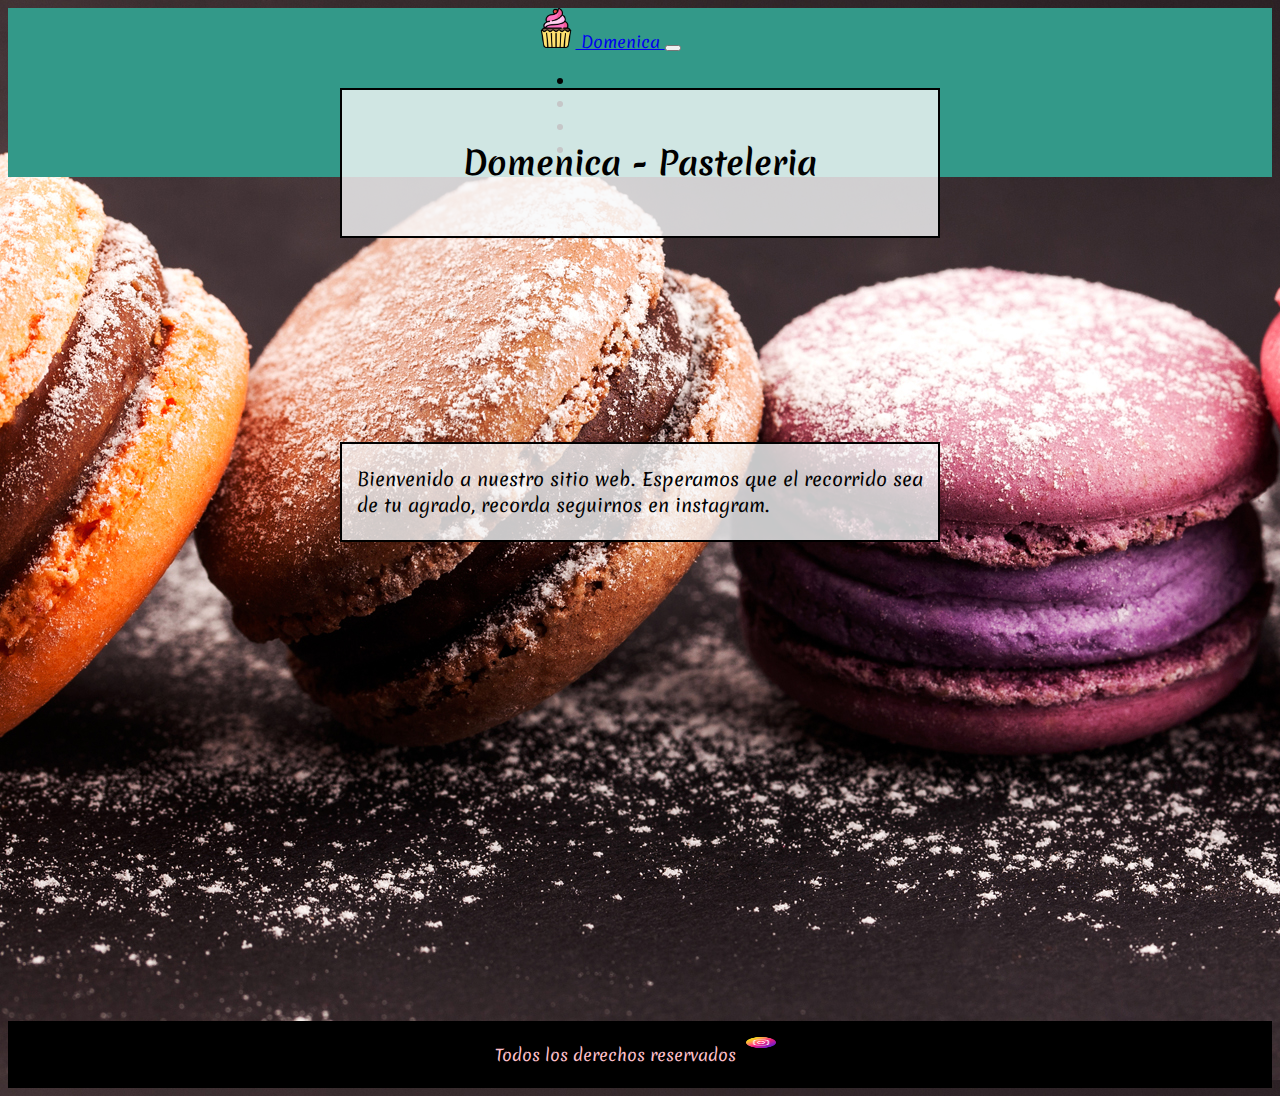
<file: index.html>
<!DOCTYPE html>
<html lang="es">

<head>
    <meta charset="UTF-8">
    <meta http-equiv="X-UA-Compatible" content="IE=edge">
    <meta name="viewport" content="width=device-width, initial-scale=1.0">
    <!--Bootstrap-->
    <link href="https://cdn.jsdelivr.net/npm/bootstrap@5.3.0-alpha1/dist/css/bootstrap.min.css" rel="stylesheet"
        integrity="sha384-GLhlTQ8iRABdZLl6O3oVMWSktQOp6b7In1Zl3/Jr59b6EGGoI1aFkw7cmDA6j6gD" crossorigin="anonymous">
    <!--HOJA DE ESTILO-->
    <link rel="stylesheet" href="style/estilo.css">
    <!--Favicom-->
    <link rel="shortcut icon" href="img/cup-cake.png" type="image/x-icon">
    <title>Domenica Patiserie</title>
    <meta name="description" content="Encontra los mejores postres para cada evento.">
</head>

<body class="gridPadre">



    <nav class="navbar navbar-expand-lg bg-dark fixed-top" style="display: grid; grid-template-areas: header;">
        <div class="container-fluid">
          <a class="navbar-brand" href="index.html" > 
              <img class="logo" src="img/cup-cake.png" alt="Inicio" width="40" height="40" > Domenica
          </a>
          <button class="navbar-toggler" type="button" data-bs-toggle="collapse" data-bs-target="#navbarSupportedContent" aria-controls="navbarSupportedContent" aria-expanded="false" aria-label="Toggle navigation">
            <span class="navbar-toggler-icon"></span>
          </button>
          <div class="collapse navbar-collapse" id="navbarSupportedContent" >
            <ul class="navbar-nav me-auto mb-2 mb-lg-0">
              <li class="nav-item">
                <a class="nav-link active"  aria-current="page" href="pages/productos.html">Productos</a>
              </li>
              <li class="nav-item">
                <a class="nav-link active"  aria-current="page" href="pages/preguntas.html">Preguntas frecuentes</a>
              </li>
              <li class="nav-item">
                <a class="nav-link active"  aria-current="page" href="pages/locales.html">Ubicacion</a>
              </li>
              <li class="nav-item">
                <a class="nav-link active"  aria-current="page" href="pages/contacto.html">Contacto</a>
              </li>
            </ul> 
          </div>
        </div>
      </nav>

    
<div class="index">
  <h1 class="h1-index"> Domenica - Pasteleria</h1>
</div>

<main class="transicion">
  Bienvenido a nuestro sitio web. Esperamos que el recorrido sea de tu agrado, recorda seguirnos en instagram.
</main>




<!--
  
        <div class="seccionA">

            <h1>Domenica Patiserie</h1>

            <p>Bienvenido al sitio web de Domenica Patiserie. Pasteleria creativa.
                
                Somos una empresa con mas de 10 años de trayectoria en el rubro de la
                pasteleria.
                
                Nuestros productos se elaboran con materia prima de primera clidad y son creados
                exclusivamente para cada evento.
                
                Nuestros sabores estan ideados para que el recuerdo de tus reuniones quede grabado
                en el corazon de todos tus invitados. En la seccion <a class="vinculos"
                    href="pages/productos.html">Productos</a> podras encontrar algunos de nuestros
                postres mas vendidos, podes elegir entre alguno de ellos o diseñar junto a
                nuestro equipo la torta o el catering de tus sueños
            </p>

          </div>

    

    <div class="seccionB">

        <img class="torta1" src="img/petalos.jpeg" alt="Imagen de un pastel">

    </div>


-->
    <footer class="f-index">
        <p>
          Todos los derechos reservados  
        </p>
        <a class="vinculos"
                href="https://www.instagram.com/dpasteleriatuc/"><img class="instagram" src="img/instagram.png" alt="Nuestro Instagram"></a>
    </footer>



    <!--SCRIPT DE BOOTSTRAP-->

    <script src="https://cdn.jsdelivr.net/npm/bootstrap@5.3.0-alpha1/dist/js/bootstrap.bundle.min.js"
        integrity="sha384-w76AqPfDkMBDXo30jS1Sgez6pr3x5MlQ1ZAGC+nuZB+EYdgRZgiwxhTBTkF7CXvN"
        crossorigin="anonymous"></script>

</body>

</html>
</file>
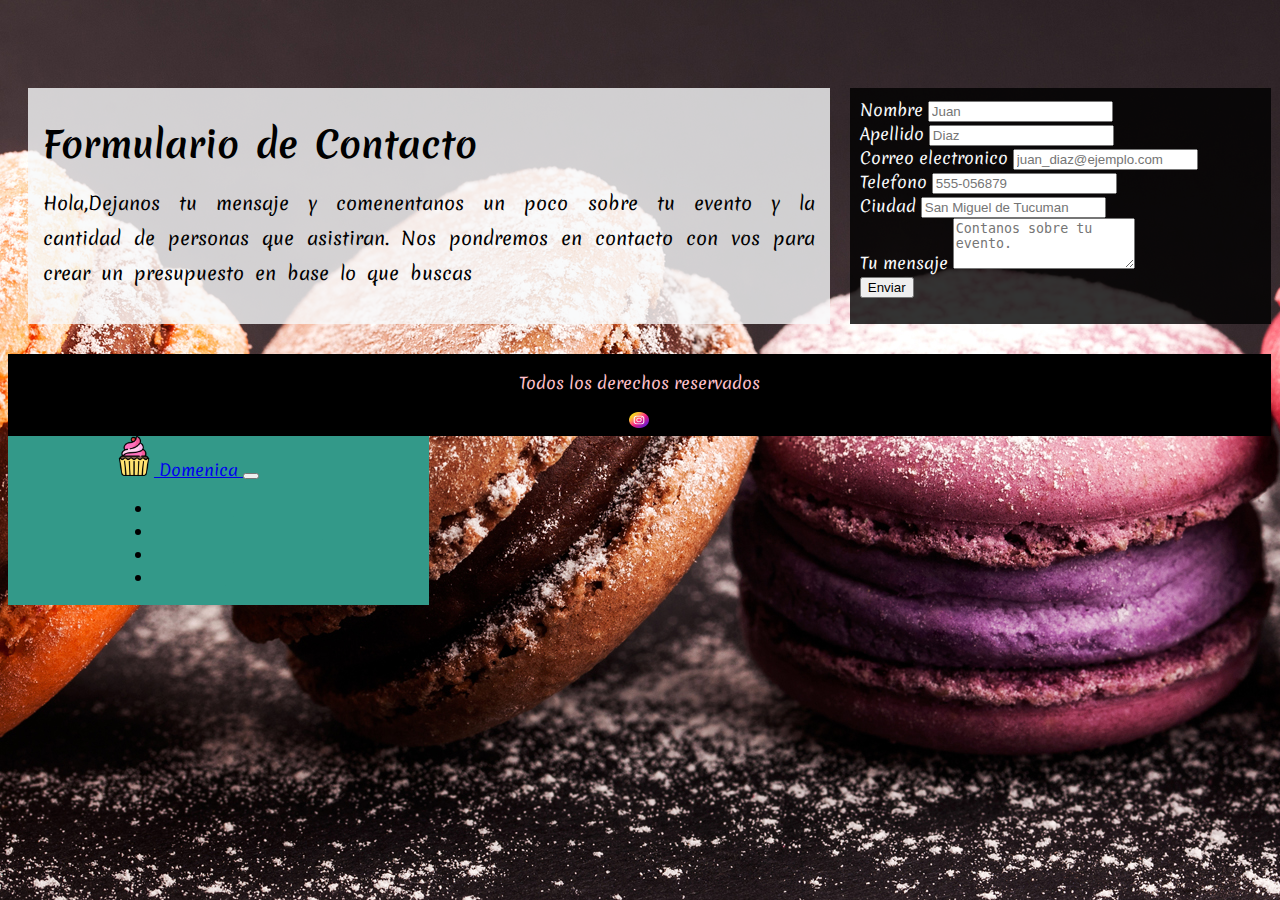
<file: pages/contacto.html>
<!DOCTYPE html>
<html lang="es">

<head>
  <meta charset="UTF-8">
  <meta http-equiv="X-UA-Compatible" content="IE=edge">
  <meta name="viewport" content="width=device-width, initial-scale=1.0">
  <!--Bootstrap-->
  <link href="https://cdn.jsdelivr.net/npm/bootstrap@5.3.0-alpha1/dist/css/bootstrap.min.css" rel="stylesheet"
    integrity="sha384-GLhlTQ8iRABdZLl6O3oVMWSktQOp6b7In1Zl3/Jr59b6EGGoI1aFkw7cmDA6j6gD" crossorigin="anonymous">
  <!--Hoja de estilos CSS-->
  <link rel="stylesheet" href="../style/estilo.css">
  <!--Favicom-->
  <link rel="shortcut icon" href="../img/cup-cake.png" type="image/x-icon">
  <title>Contacto | Domenica</title>
  <meta name="description" content="Encontra los mejores postres para cada evento.">

</head>

<body class="grid-contacto">

   
  <nav class="navbar  navbar-expand-lg bg-dark fixed-top menu" style="display: grid; grid-template-areas: header;">
    <div class="container-fluid">
      <a class="navbar-brand" href="../index.html" > 
          <img class="logo" src="../img/cup-cake.png" alt="Inicio" width="40" height="40" > Domenica
      </a>
      <button class="navbar-toggler" type="button" data-bs-toggle="collapse" data-bs-target="#navbarSupportedContent" aria-controls="navbarSupportedContent" aria-expanded="false" aria-label="Toggle navigation">
        <span class="navbar-toggler-icon"></span>
      </button>
      <div class="collapse navbar-collapse" id="navbarSupportedContent" >
        <ul class="navbar-nav me-auto mb-2 mb-lg-0">
          <li class="nav-item">
            <a class="nav-link active" aria-current="page" href="productos.html">Productos</a>
          </li>
          <li class="nav-item">
            <a class="nav-link active" aria-current="page" href="preguntas.html">Preguntas frecuentes</a>
          </li>
          <li class="nav-item">
            <a class="nav-link active" aria-current="page" href="locales.html">Ubicacion</a>
          </li>
          <li class="nav-item">
            <a class="nav-link active" aria-current="page" href="contacto.html">Contacto</a>
          </li>
        </ul> 
      </div>
    </div>
  </nav>


  

  <div class="seccionA">
    <h1 class="h1">Formulario de Contacto</h1>
    <p> 
      Hola,Dejanos tu mensaje y comenentanos un poco sobre tu evento y la cantidad de personas que asistiran. Nos pondremos en contacto con vos para crear un presupuesto en base lo que buscas
    </p>
  </div>



  <div class="formulario">

    <form method="get">
      <div class="mb-3">
        <label for="exampleFormControlInput1" class="form-label">Nombre</label>
        <input type="text" class="form-control" id="exampleFormControlInput1" placeholder="Juan">
      </div>
      <div class="mb-3">
        <label for="exampleFormControlInput1" class="form-label">Apellido</label>
        <input type="text" class="form-control" id="exampleFormControlInput1" placeholder="Diaz">
      </div>
      <div class="mb-3">
        <label for="exampleFormControlInput1" class="form-label">Correo electronico</label>
        <input type="email" class="form-control" id="exampleFormControlInput1" placeholder="juan_diaz@ejemplo.com">
      </div>
      <div class="mb-3">
        <label for="exampleFormControlInput1" class="form-label">Telefono</label>
        <input type="number" class="form-control" id="exampleFormControlInput1" placeholder="555-056879">
      </div>
      <div class="mb-3">
        <label for="exampleFormControlInput1" class="form-label">Ciudad</label>
        <input type="text" class="form-control" id="exampleFormControlInput1" placeholder="San Miguel de Tucuman">
      </div>
      <div class="mb-3">
        <label for="exampleFormControlTextarea1" class="form-label">Tu mensaje</label>
        <textarea class="form-control" placeholder="Contanos sobre tu evento." id="exampleFormControlTextarea1" rows="3"></textarea>
      </div>
      <div class="col-12">
        <button class="btn btn-primary" type="submit">Enviar</button>
      </div>
    </form>
  </div>



  <footer>
    <p>Todos los derechos reservados  </p>
    <a class="vinculos"
        href="https://www.instagram.com/dpasteleriatuc/"><img class="instagram" src="../img/instagram.png" alt="Nuestro Instagram"></a>
  </footer>

  <!--SCRIPT DE BOOTSTRAP-->

  <script src="https://cdn.jsdelivr.net/npm/bootstrap@5.3.0-alpha1/dist/js/bootstrap.bundle.min.js"
    integrity="sha384-w76AqPfDkMBDXo30jS1Sgez6pr3x5MlQ1ZAGC+nuZB+EYdgRZgiwxhTBTkF7CXvN"
    crossorigin="anonymous"></script>

</body>

</html>
</file>
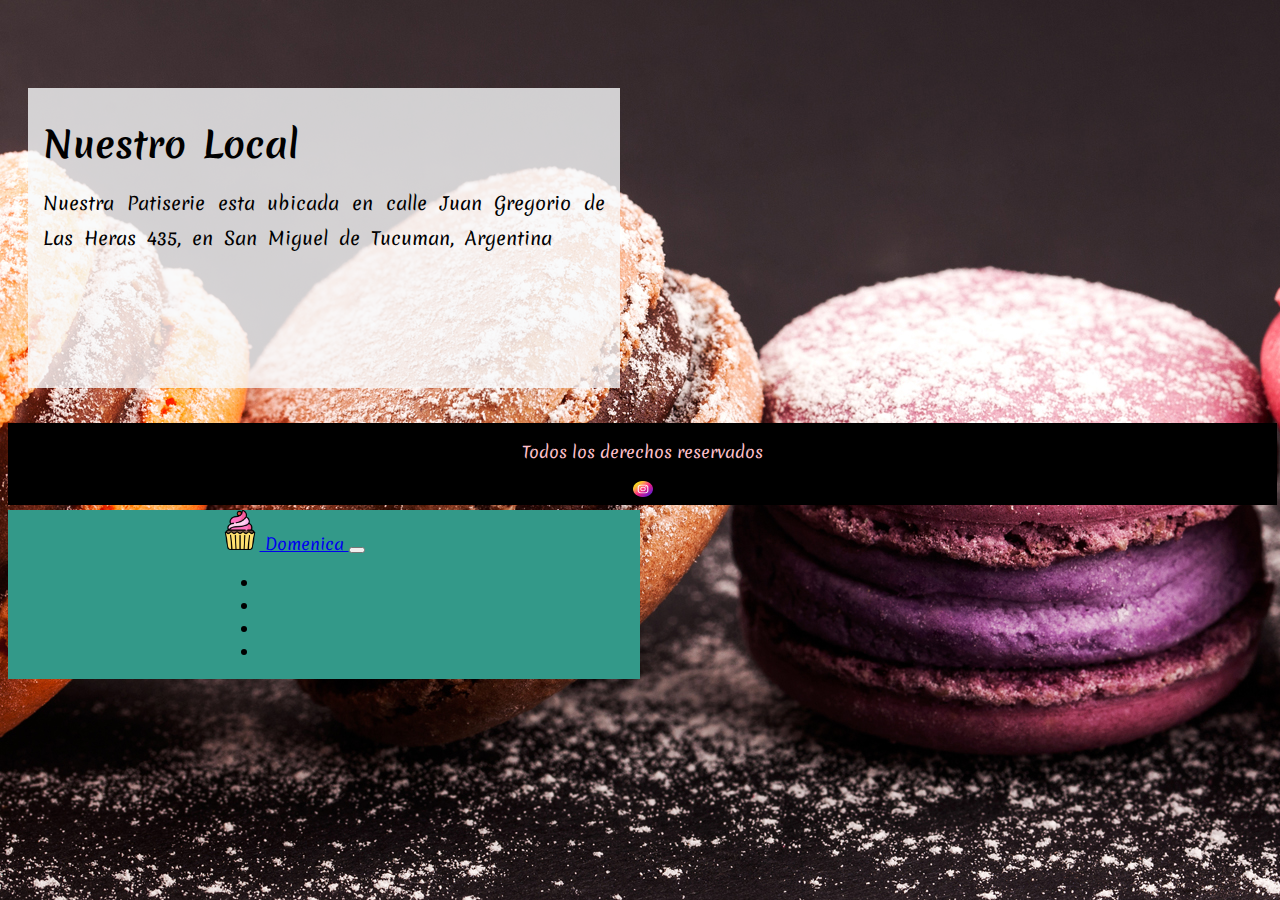
<file: pages/locales.html>
<!DOCTYPE html>
<html lang="es">
<head>
    <meta charset="UTF-8">
    <meta http-equiv="X-UA-Compatible" content="IE=edge">
    <meta name="viewport" content="width=device-width, initial-scale=1.0">
    <title>Locales | Domenica</title>
    <meta name="description" content="Encontra los mejores postres para cada evento.">
    <link rel="shortcut icon" href="../img/cup-cake.png" type="image/x-icon">
    <!--Bootstrap-->
    <link href="https://cdn.jsdelivr.net/npm/bootstrap@5.3.0-alpha1/dist/css/bootstrap.min.css" rel="stylesheet"
        integrity="sha384-GLhlTQ8iRABdZLl6O3oVMWSktQOp6b7In1Zl3/Jr59b6EGGoI1aFkw7cmDA6j6gD" crossorigin="anonymous">
    <!--Hoja de estilos CSS-->
    <link rel="stylesheet" href="../style/estilo.css">
    
</head>
<body class="contenedor-ubicacion">

    
    
    <nav class="navbar  navbar-expand-lg bg-dark fixed-top menu" style="display: grid; grid-template-areas: header;">
        <div class="container-fluid">
          <a class="navbar-brand" href="../index.html"> 
              <img class="logo" src="../img/cup-cake.png" alt="Inicio" width="40" height="40" > Domenica
          </a>
          <button class="navbar-toggler" type="button" data-bs-toggle="collapse" data-bs-target="#navbarSupportedContent" aria-controls="navbarSupportedContent" aria-expanded="false" aria-label="Toggle navigation">
            <span class="navbar-toggler-icon"></span>
          </button>
          <div class="collapse navbar-collapse" id="navbarSupportedContent" >
            <ul class="navbar-nav me-auto mb-2 mb-lg-0">
              <li class="nav-item">
                <a class="nav-link active" aria-current="page" href="productos.html">Productos</a>
              </li>
              <li class="nav-item">
                <a class="nav-link active"  aria-current="page" href="preguntas.html">Preguntas frecuentes</a>
              </li>
              <li class="nav-item">
                <a class="nav-link active"  aria-current="page" href="locales.html">Ubicacion</a>
              </li>
              <li class="nav-item">
                <a class="nav-link active" aria-current="page" href="contacto.html">Contacto</a>
              </li>
            </ul> 
          </div>
        </div>
      </nav>

       
    
    <div class="seccionA">
        <h1 >Nuestro Local</h1>

        <p>Nuestra Patiserie esta ubicada en calle Juan Gregorio de Las Heras 435, en San Miguel de Tucuman, Argentina
       </p>
       
    </div>


    <div class="mapa">
        <iframe src="https://www.google.com/maps/embed?pb=!1m18!1m12!1m3!1d3560.0720902826793!2d-65.20556105073354!3d-26.837659296456387!2m3!1f0!2f0!3f0!3m2!1i1024!2i768!4f13.1!3m3!1m2!1s0x94225c0f5275a287%3A0xec303e134cd991b4!2sIDI%2C%20Juan%20Gregorio%20de%20las%20Heras%20435%2C%20T4000%20San%20Miguel%20de%20Tucum%C3%A1n%2C%20Tucum%C3%A1n!5e0!3m2!1ses!2sar!4v1673557552325!5m2!1ses!2sar" width="400" height="300" style="border:0;" allowfullscreen="" loading="lazy" referrerpolicy="no-referrer-when-downgrade"></iframe>
    </div>
   
    <footer>
        <p>Todos los derechos reservados</p>
        <a class="vinculos" href="https://www.instagram.com/dpasteleriatuc/"><img class="instagram" src="../img/instagram.png" alt="Nuestro Instagram"></a>
    </footer>

    <!--SCRIPT DE BOOTSTRAP-->

    <script src="https://cdn.jsdelivr.net/npm/bootstrap@5.3.0-alpha1/dist/js/bootstrap.bundle.min.js"
    integrity="sha384-w76AqPfDkMBDXo30jS1Sgez6pr3x5MlQ1ZAGC+nuZB+EYdgRZgiwxhTBTkF7CXvN"
    crossorigin="anonymous"></script>

</body>

</html>
</file>
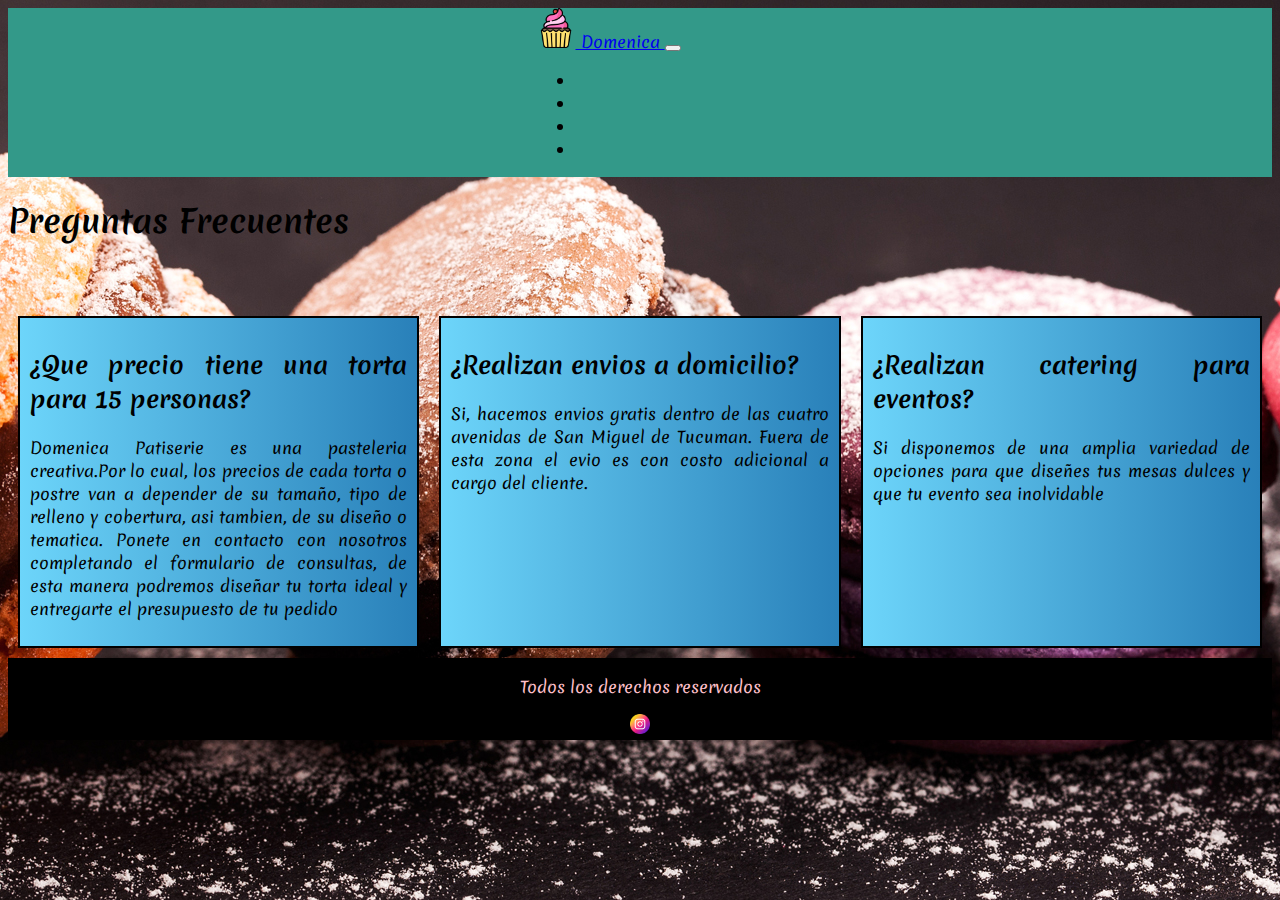
<file: pages/preguntas.html>
<!DOCTYPE html>
<html lang="es">

<head>
    <meta charset="UTF-8">
    <meta http-equiv="X-UA-Compatible" content="IE=edge">
    <meta name="viewport" content="width=device-width, initial-scale=1.0">    
    <!--Bootstrap-->
    <link href="https://cdn.jsdelivr.net/npm/bootstrap@5.3.0-alpha1/dist/css/bootstrap.min.css" rel="stylesheet"
        integrity="sha384-GLhlTQ8iRABdZLl6O3oVMWSktQOp6b7In1Zl3/Jr59b6EGGoI1aFkw7cmDA6j6gD" crossorigin="anonymous">
    <!--Hoja de estilos CSS-->
    <link rel="stylesheet" href="../style/estilo.css">
        <!--Favicom-->
  <link rel="shortcut icon" href="../img/cup-cake.png" type="image/x-icon">
  <title>Preguntas Frecuentes | Domenica</title>
  <meta name="description" content="Encontra los mejores postres para cada evento.">
    
</head>

<body>

<section class="gridPreguntas">

    
    <nav class="navbar  navbar-expand-lg bg-dark fixed-top menu" style="display: grid; grid-template-areas: header;">
        <div class="container-fluid">
          <a class="navbar-brand" href="../index.html" > 
              <img class="logo" src="../img/cup-cake.png" alt="Inicio" width="40" height="40" > Domenica
          </a>
          <button class="navbar-toggler" type="button" data-bs-toggle="collapse" data-bs-target="#navbarSupportedContent" aria-controls="navbarSupportedContent" aria-expanded="false" aria-label="Toggle navigation">
            <span class="navbar-toggler-icon"></span>
          </button>
          <div class="collapse navbar-collapse" id="navbarSupportedContent" >
            <ul class="navbar-nav me-auto mb-2 mb-lg-0">
              <li class="nav-item">
                <a class="nav-link active"  aria-current="page" href="productos.html">Productos</a>
              </li>
              <li class="nav-item">
                <a class="nav-link active"  aria-current="page" href="preguntas.html">Preguntas frecuentes</a>
              </li>
              <li class="nav-item">
                <a class="nav-link active"  aria-current="page" href="locales.html">Ubicacion</a>
              </li>
              <li class="nav-item">
                <a class="nav-link active"  aria-current="page" href="contacto.html">Contacto</a>
              </li>
            </ul> 
          </div>
        </div>
      </nav>

    
    <h1 class="h1">Preguntas Frecuentes</h1>

</section>

    <div class="contenedor">
        <div class="pregunta">
            <h2>¿Que precio tiene una torta para 15 personas?</h2>
            
            <p>
                Domenica Patiserie es una pasteleria creativa.Por lo cual, los precios de cada torta
                o postre van a depender de su tamaño, tipo de relleno y cobertura, asi tambien, de
                su diseño o tematica. Ponete en contacto con nosotros completando el formulario de
                consultas, de esta manera podremos diseñar tu torta ideal y entregarte el
                presupuesto de tu pedido
            </p>
        </div>

        <div class="pregunta">
            <h2>¿Realizan envios a domicilio?</h2>
            
            <p> Si, hacemos envios gratis dentro de las cuatro
                avenidas de San Miguel de Tucuman. Fuera de esta zona el evio es con costo adicional a
                cargo del cliente.
            </p>
        </div>

        <div class="pregunta">
            <h2>¿Realizan catering para eventos?</h2>
            
            <p>Si disponemos de una amplia variedad de opciones para que
                diseñes tus mesas dulces y que tu evento sea inolvidable
            </p>
        </div>
    </div>
    <footer>
        <p>Todos los derechos reservados</p>
        <a class="vinculos"
        href="https://www.instagram.com/dpasteleriatuc/"><img class="instagram" src="../img/instagram.png" alt="Nuestro Instagram"></a>
    </footer>

    <!--SCRIPT DE BOOTSTRAP-->

    <script src="https://cdn.jsdelivr.net/npm/bootstrap@5.3.0-alpha1/dist/js/bootstrap.bundle.min.js"
        integrity="sha384-w76AqPfDkMBDXo30jS1Sgez6pr3x5MlQ1ZAGC+nuZB+EYdgRZgiwxhTBTkF7CXvN"
        crossorigin="anonymous"></script>

</body>

</html>
</file>
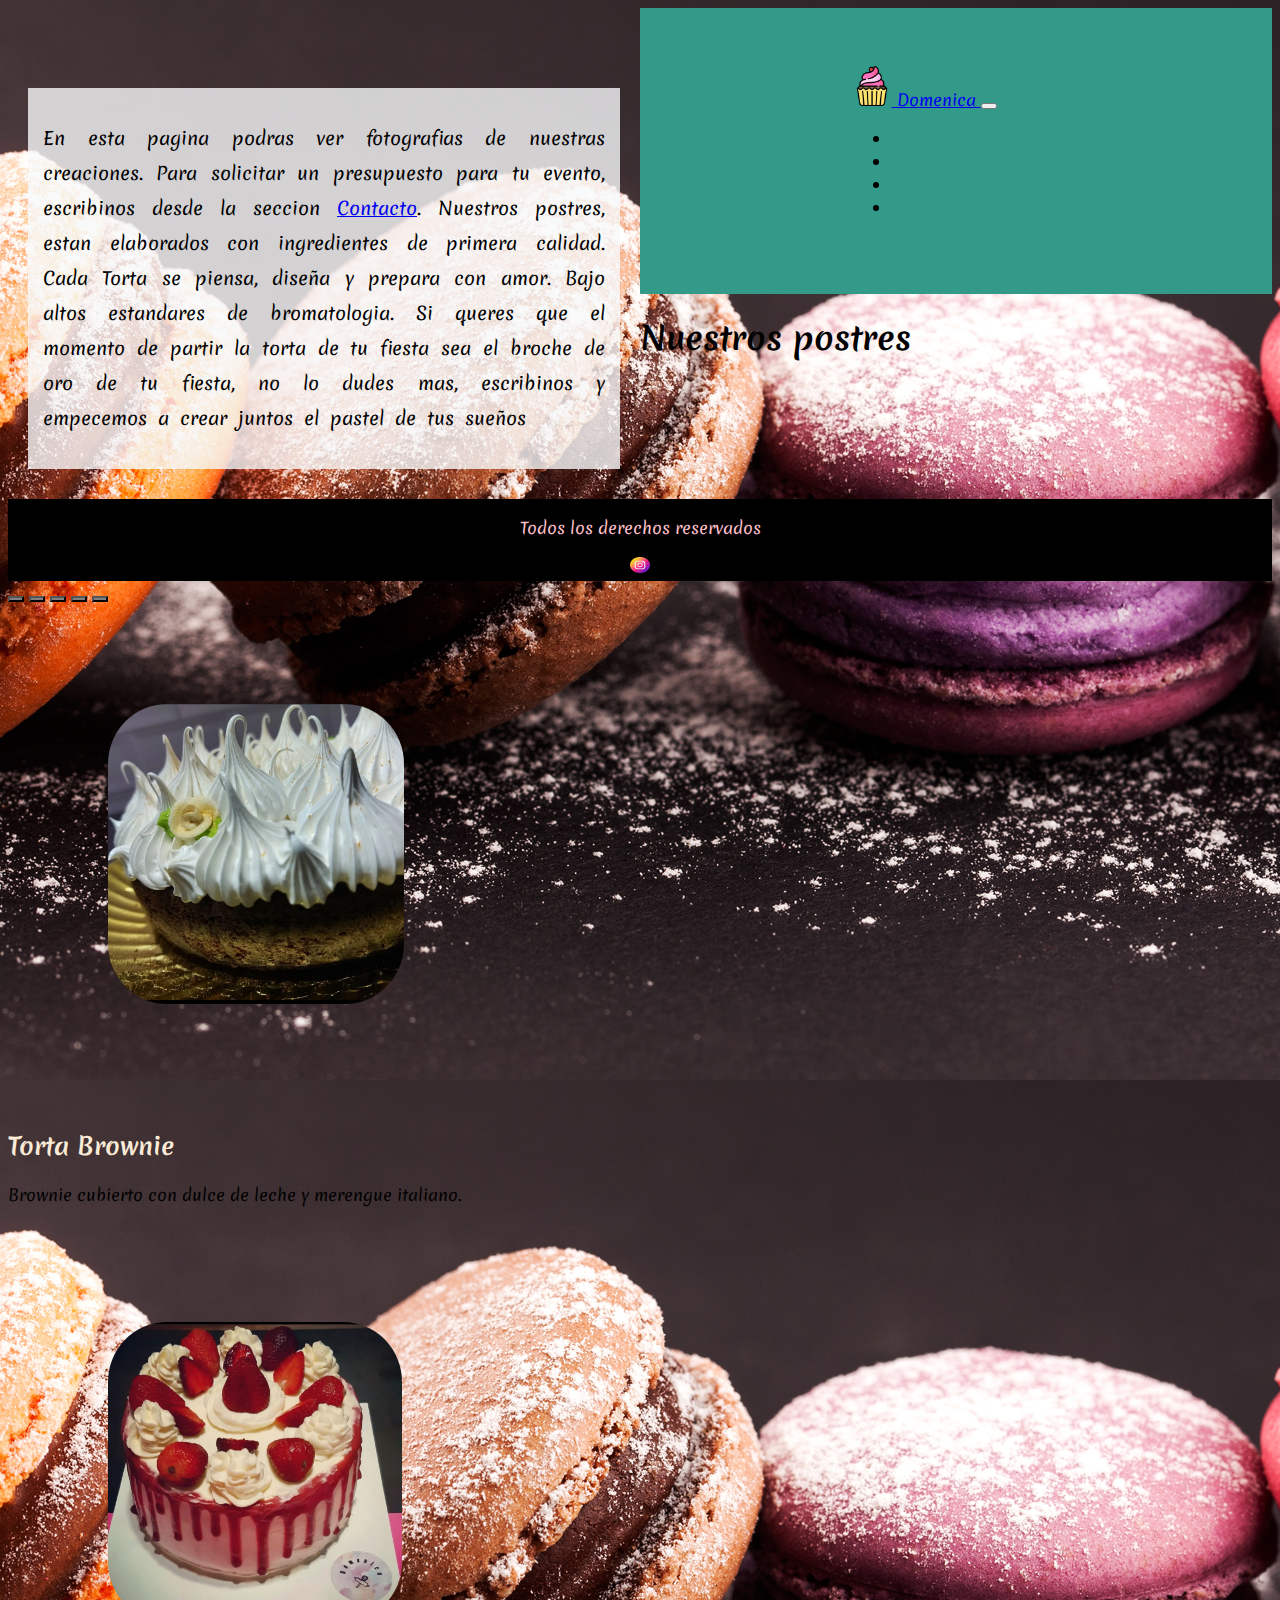
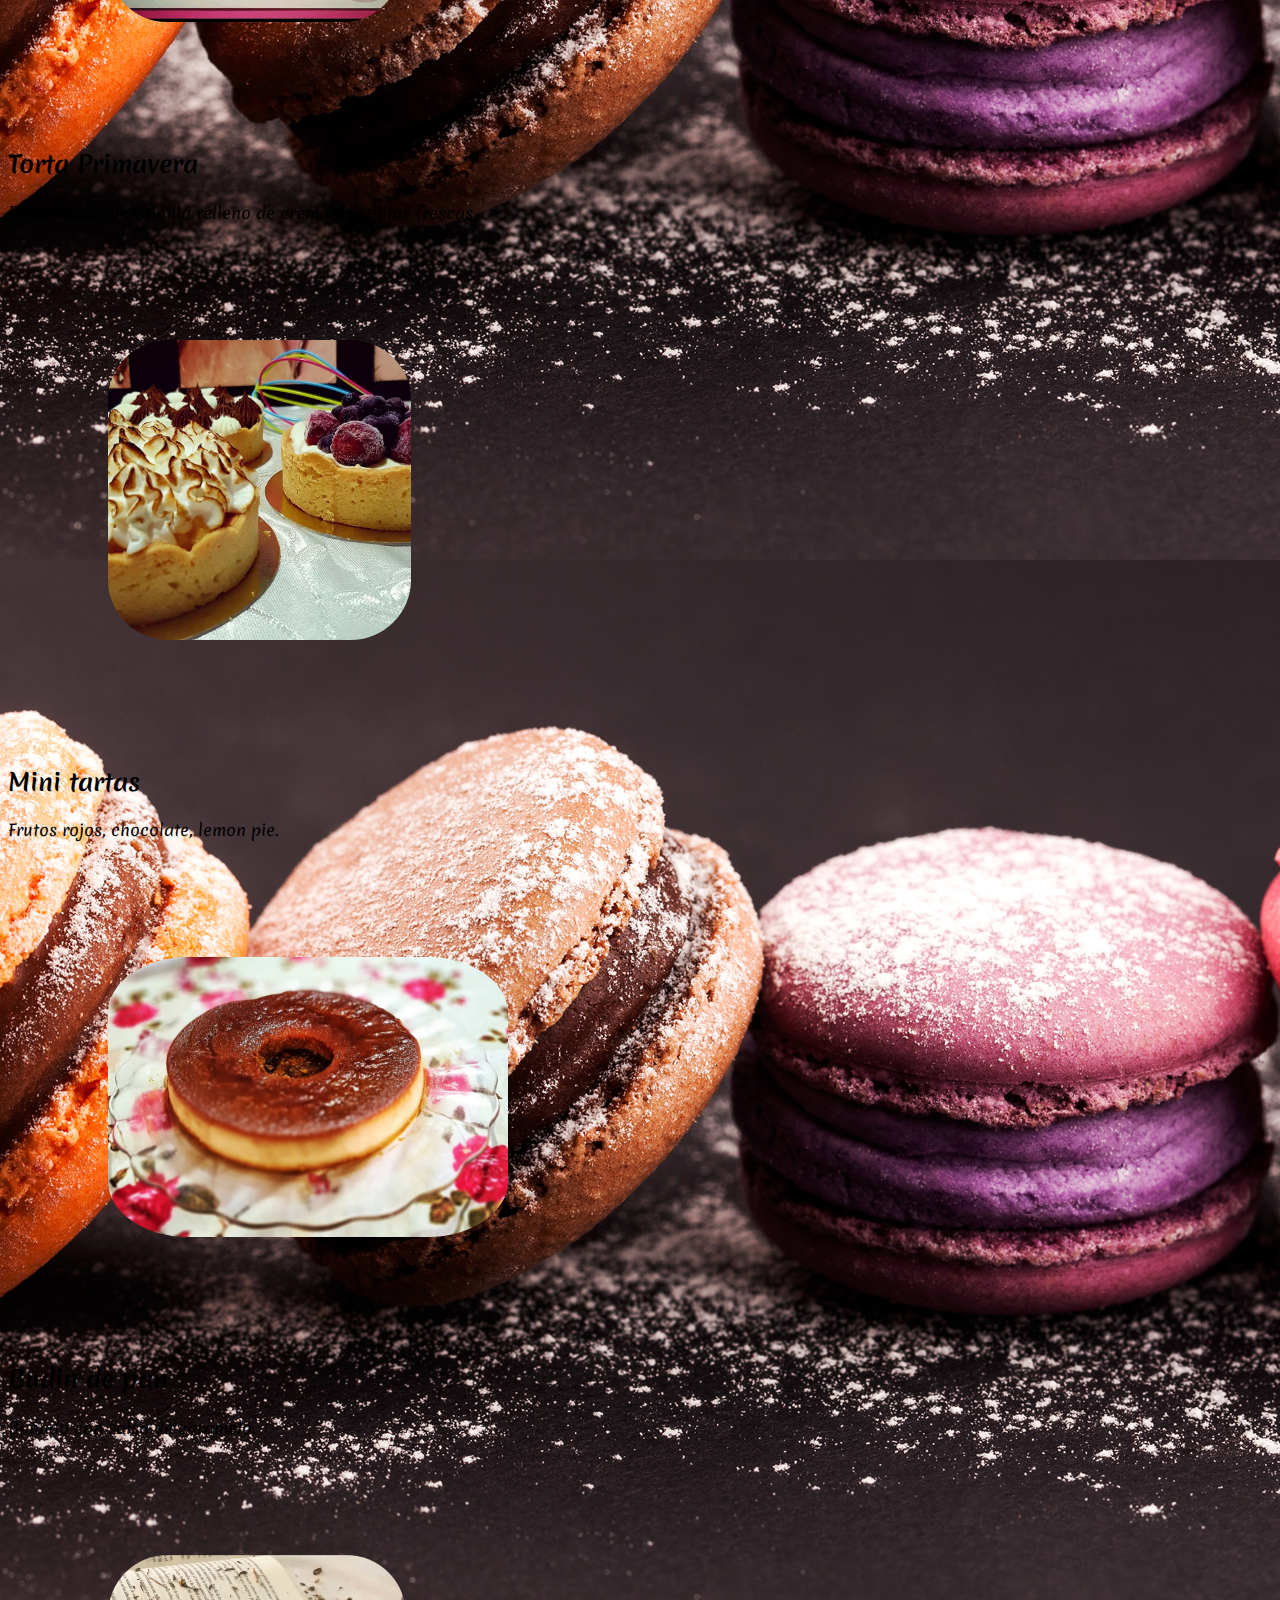
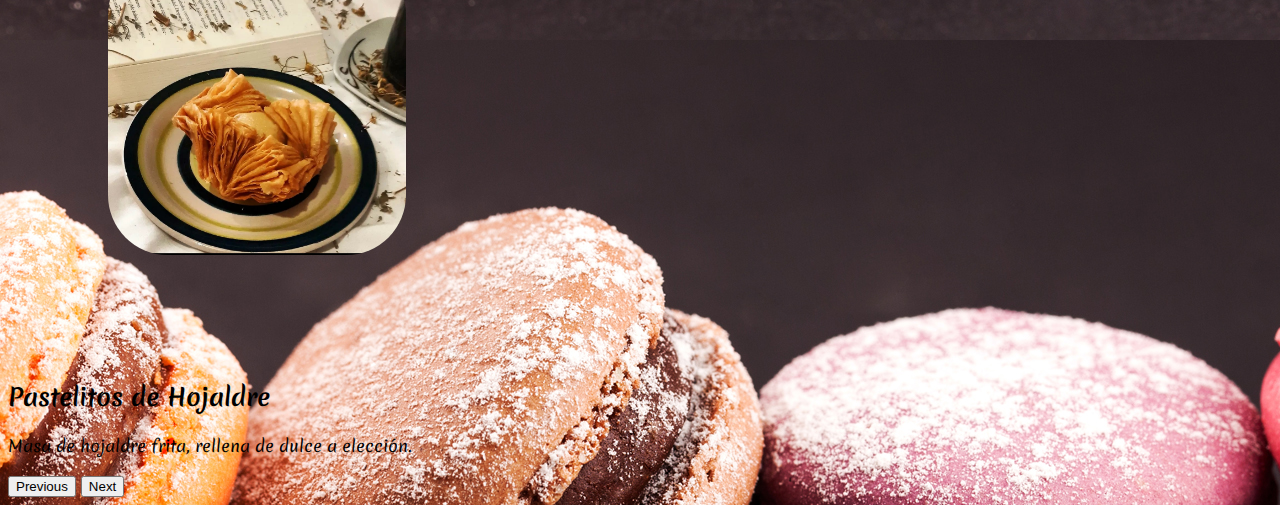
<file: pages/productos.html>
<!DOCTYPE html>
<html lang="es">

<head>
  <meta charset="UTF-8">
  <meta http-equiv="X-UA-Compatible" content="IE=edge">
  <meta name="viewport" content="width=device-width, initial-scale=1.0">
  <!--Bootstrap-->
  <link href="https://cdn.jsdelivr.net/npm/bootstrap@5.3.0-alpha1/dist/css/bootstrap.min.css" rel="stylesheet"
    integrity="sha384-GLhlTQ8iRABdZLl6O3oVMWSktQOp6b7In1Zl3/Jr59b6EGGoI1aFkw7cmDA6j6gD" crossorigin="anonymous">
  <!--Hoja de estilos CSS-->
  <link rel="stylesheet" href="../style/estilo.css">
  <!--Favicom-->
  <link rel="shortcut icon" href="../img/cup-cake.png" type="image/x-icon">
  <title>Productos | Domenica</title>
  <meta name="description" content="Encontra los mejores postres para cada evento.">

</head>

<body class="gridProductos">


  <nav class="navbar  navbar-expand-lg bg-dark fixed-top menu" style="display: grid; grid-template-areas: header;">
    <div class="container-fluid">
      <a class="navbar-brand" href="../index.html" >
        <img class="logo" src="../img/cup-cake.png" alt="Inicio" width="40" height="40"> Domenica
      </a>
      <button class="navbar-toggler" type="button" data-bs-toggle="collapse" data-bs-target="#navbarSupportedContent"
        aria-controls="navbarSupportedContent" aria-expanded="false" aria-label="Toggle navigation">
        <span class="navbar-toggler-icon"></span>
      </button>
      <div class="collapse navbar-collapse" id="navbarSupportedContent">
        <ul class="navbar-nav me-auto mb-2 mb-lg-0">
          <li class="nav-item">
            <a class="nav-link active"  aria-current="page" href="productos.html">Productos</a>
          </li>
          <li class="nav-item">
            <a class="nav-link active"  aria-current="page" href="preguntas.html">Preguntas
              frecuentes</a>
          </li>
          <li class="nav-item">
            <a class="nav-link active"  aria-current="page" href="locales.html">Ubicacion</a>
          </li>
          <li class="nav-item">
            <a class="nav-link active"  aria-current="page" href="contacto.html">Contacto</a>
          </li>
        </ul>
      </div>
    </div>
  </nav>





  <h1>Nuestros postres</h1>


  <section class="seccionA">
    <p>
    En esta pagina podras ver fotografias de nuestras creaciones. Para
    solicitar un presupuesto para tu evento, escribinos desde la seccion <a class="vinculos"
      href="/pages/contacto.html">Contacto</a>.
    Nuestros postres, estan elaborados con ingredientes de primera calidad. Cada Torta se
    piensa, diseña y prepara con amor. Bajo altos estandares de bromatologia.
    Si queres que el momento de partir la torta de tu fiesta sea el broche de oro de tu
    fiesta, no lo dudes mas, escribinos y empecemos a crear juntos el pastel de tus
    sueños
    </p>
  </section>

  <div id="carouselExampleCaptions" class="carousel slide">
    <div class="carousel-indicators">
      <button type="button" data-bs-target="#carouselExampleCaptions" data-bs-slide-to="0" class="active"
        aria-current="true" style="background-color: gray;" aria-label="Slide 1">
      </button>
      <button type="button" data-bs-target="#carouselExampleCaptions" style="background-color: gray;"
        data-bs-slide-to="1" aria-label="Slide 2">
      </button>
      <button type="button" data-bs-target="#carouselExampleCaptions" style="background-color: gray;"
        data-bs-slide-to="2" aria-label="Slide 3">
      </button>
      <button type="button" data-bs-target="#carouselExampleCaptions" style="background-color: gray;"
        data-bs-slide-to="3" aria-label="Slide 4">
      </button>
      <button type="button" data-bs-target="#carouselExampleCaptions" style="background-color: gray;"
        data-bs-slide-to="4" aria-label="Slide 5">
      </button>
     
    </div>
    <div class="carousel-inner">
      <div class="carousel-item active">
        <img src="../img/lemonpie.jpg" class="d-block mx-auto img-fluid img " alt="Torta Brownie">
        <div class="carousel-caption d-none d-md-block texto">
          <h2 class="h2-carrousel-1">Torta Brownie</h2>
          <p>Brownie cubierto con dulce de leche y merengue italiano.</p>
        </div>
      </div>
      <div class="carousel-item">
        <img src="../img/primavera.jpg" class="d-block mx-auto  img-fluid img " alt="Torta de frutilla">
        <div class="carousel-caption d-none d-md-block texto">
          <h2>Torta Primavera</h2>
          <p>Bizcochuelo de vainilla relleno de crema y frutillas frescas.</p>
        </div>
      </div>
      <div class="carousel-item">
        <img src="../img/tortasx3.jpg" class="d-block mx-auto img-fluid img" alt="Mini tortas">
        <div class="carousel-caption d-none d-md-block texto">
          <h2>Mini tartas</h2>
          <p>Frutos rojos, chocolate, lemon pie.</p>
        </div>
      </div>
      <div class="carousel-item">
        <img src="../img/budin.jpg" class="d-block mx-auto img-fluid img" alt="Budin de pan">
        <div class="carousel-caption d-none d-md-block texto">
          <h2>Budin de pan</h2>
          <p>Bañado con salsa de caramelo.</p>
        </div>
      </div>
      <div class="carousel-item">
        <img src="../img/pastelitos.jpg" class="d-block mx-auto img-fluid img" alt="Pastelitos de membrillo">
        <div class="carousel-caption d-none d-md-block texto">
          <h2>Pastelitos de Hojaldre</h2>
          <p>Masa de hojaldre frita, rellena de dulce a elección.</p>
        </div>
      </div>
    </div>
    <button class="carousel-control-prev" type="button" data-bs-target="#carouselExampleCaptions" data-bs-slide="prev">
      <span class="carousel-control-prev-icon" style="background-color: gray;" aria-hidden="true"></span>
      <span class="visually-hidden">Previous</span>
    </button>
    <button class="carousel-control-next" type="button" data-bs-target="#carouselExampleCaptions" data-bs-slide="next">
      <span class="carousel-control-next-icon" style="background-color: gray;" aria-hidden="true"></span>
      <span class="visually-hidden">Next</span>
    </button>
  </div>

  <footer>
    <p>Todos los derechos reservados
    </p>
    <a class="vinculos" href="https://www.instagram.com/dpasteleriatuc/"><img
      class="instagram" src="../img/instagram.png" alt="Nuestro Instagram"></a>
  </footer>

  <!--SCRIPT DE BOOTSTRAP-->

  <script src="https://cdn.jsdelivr.net/npm/bootstrap@5.3.0-alpha1/dist/js/bootstrap.bundle.min.js"
    integrity="sha384-w76AqPfDkMBDXo30jS1Sgez6pr3x5MlQ1ZAGC+nuZB+EYdgRZgiwxhTBTkF7CXvN"
    crossorigin="anonymous"></script>

</body>

</html>
</file>
<file: style/estilo.css>
@import url("https://fonts.googleapis.com/css2?family=Merienda:wght@300&display=swap");
/*Index.html*/
/*Productos*/
/*Preguntas frecuentes*/
/*Ubicacion.html*/
/*Contacto.html*/
* {
  box-sizing: border-box;
}

body {
  font-family: merienda, sans-serif;
  background-image: url(../img/estasi.jpg);
  /*background: linear-gradient(to left, #2c3e50, #bdc3c7);*/
}

.gridPadre {
  display: flex;
  position: relative;
  flex-direction: column;
  min-height: 120vh;
}

/*display: grid;
	grid-template-columns: repeat(4, 25%);
	grid-template-rows: auto;
	grid-template-areas: 
    "index 		index		index		index"
    "footer     footer      footer      footer";
}
*/
.f-index {
  display: flex;
  margin-top: auto;
  justify-content: center;
  padding: 5px;
}
.f-index .instagram {
  align-content: end;
  margin: 10px;
  width: 30px;
}

.index {
  display: flex;
  position: absolute;
  top: 0;
  bottom: 0;
  left: 0;
  right: 0;
  margin: auto;
  padding: 30px;
  display: flex;
  justify-content: center;
  align-items: flex-start;
}
.index .h1-index {
  background-color: rgba(248, 249, 250, 0.8);
  border: 2px solid black;
  width: 600px;
  margin: 50px;
  padding: 50px;
  text-align: center;
  color: black;
  transition: all 4s;
}

.h1-index:hover {
  width: 1000px;
  border: 3px solid grey;
  background-color: rgba(208, 82, 155, 0.8);
}

.transicion {
  flex-direction: column;
  align-content: center;
  margin-top: 21%;
  margin-left: auto;
  margin-right: auto;
  text-align: justify;
  font-size: 18px;
  background-color: rgba(248, 249, 250, 0.8);
  border: 2px solid black;
  width: 600px;
  height: 100px;
  padding: 15px;
  color: black;
}

.boton-navbar {
  color: pink;
}

.seccionA {
  text-align: justify;
  margin-top: 80px;
  margin-left: 20px;
  margin-right: 20px;
  margin-bottom: 30px;
  padding: 15px;
  line-height: 28px;
  grid-area: seccionA;
  background-color: rgba(248, 249, 250, 0.8);
  font-size: 18px;
  word-spacing: 5px;
  line-height: 35px;
}

footer {
  grid-area: footer;
  border: solid black 1px;
  background-color: black;
  text-align: center;
  color: pink;
}

.instagram {
  width: 20px;
  height: 20%;
}

.gridProductos {
  display: grid;
  grid-template-columns: repeat(2, 50%);
  grid-template-rows: auto;
  grid-template-areas: "seccionA   carrousel" "seccionA   carrousel" "footer     footer";
}

.img {
  margin: 100px;
  max-width: 400px;
  max-height: 300px;
  border-radius: 20%;
}

.texto {
  color: black;
}

.h2-carrousel-1 {
  color: antiquewhite;
}

.contenedor {
  display: flex;
  flex-flow: row nowrap;
}

.pregunta {
  background: linear-gradient(to left, #2980b9, #6dd5fa);
  width: 33.3%;
  border: 2px solid black;
  margin: 10px;
  margin-top: 50px;
  padding: 10px;
  text-align: justify;
}

.contenedor-ubicacion {
  display: grid;
  grid-template-columns: repeat(2, 50%);
  grid-template-rows: auto;
  gap: 5px;
  grid-template-areas: "seccionA   mapa" "footer     footer";
}

.mapa {
  margin-top: 80px;
  margin-left: 20px;
  margin-bottom: 25px;
  border-radius: 10%;
  grid-area: mapa;
  width: 80%;
}

.nav-link .active {
  box-shadow: 0px 10px 0px #bdc3c7;
}

.navbar {
  display: flex;
  align-content: center;
  justify-content: center;
  background-color: #339989;
}

.active {
  color: #339989;
}

.grid-contacto {
  display: grid;
  grid-template-columns: repeat(3, 33.3%);
  grid-template-rows: auto;
  grid-template-areas: "seccionA   seccionA    form" "footer     footer      footer";
}

.formulario {
  margin-top: 80px;
  margin-bottom: 30px;
  padding: 10px;
  grid-area: form;
  background-color: rgba(0, 0, 0, 0.8);
  color: #f8f9fa;
}

.mensaje {
  height: 150px;
}

/*# sourceMappingURL=estilo.css.map */
</file>
